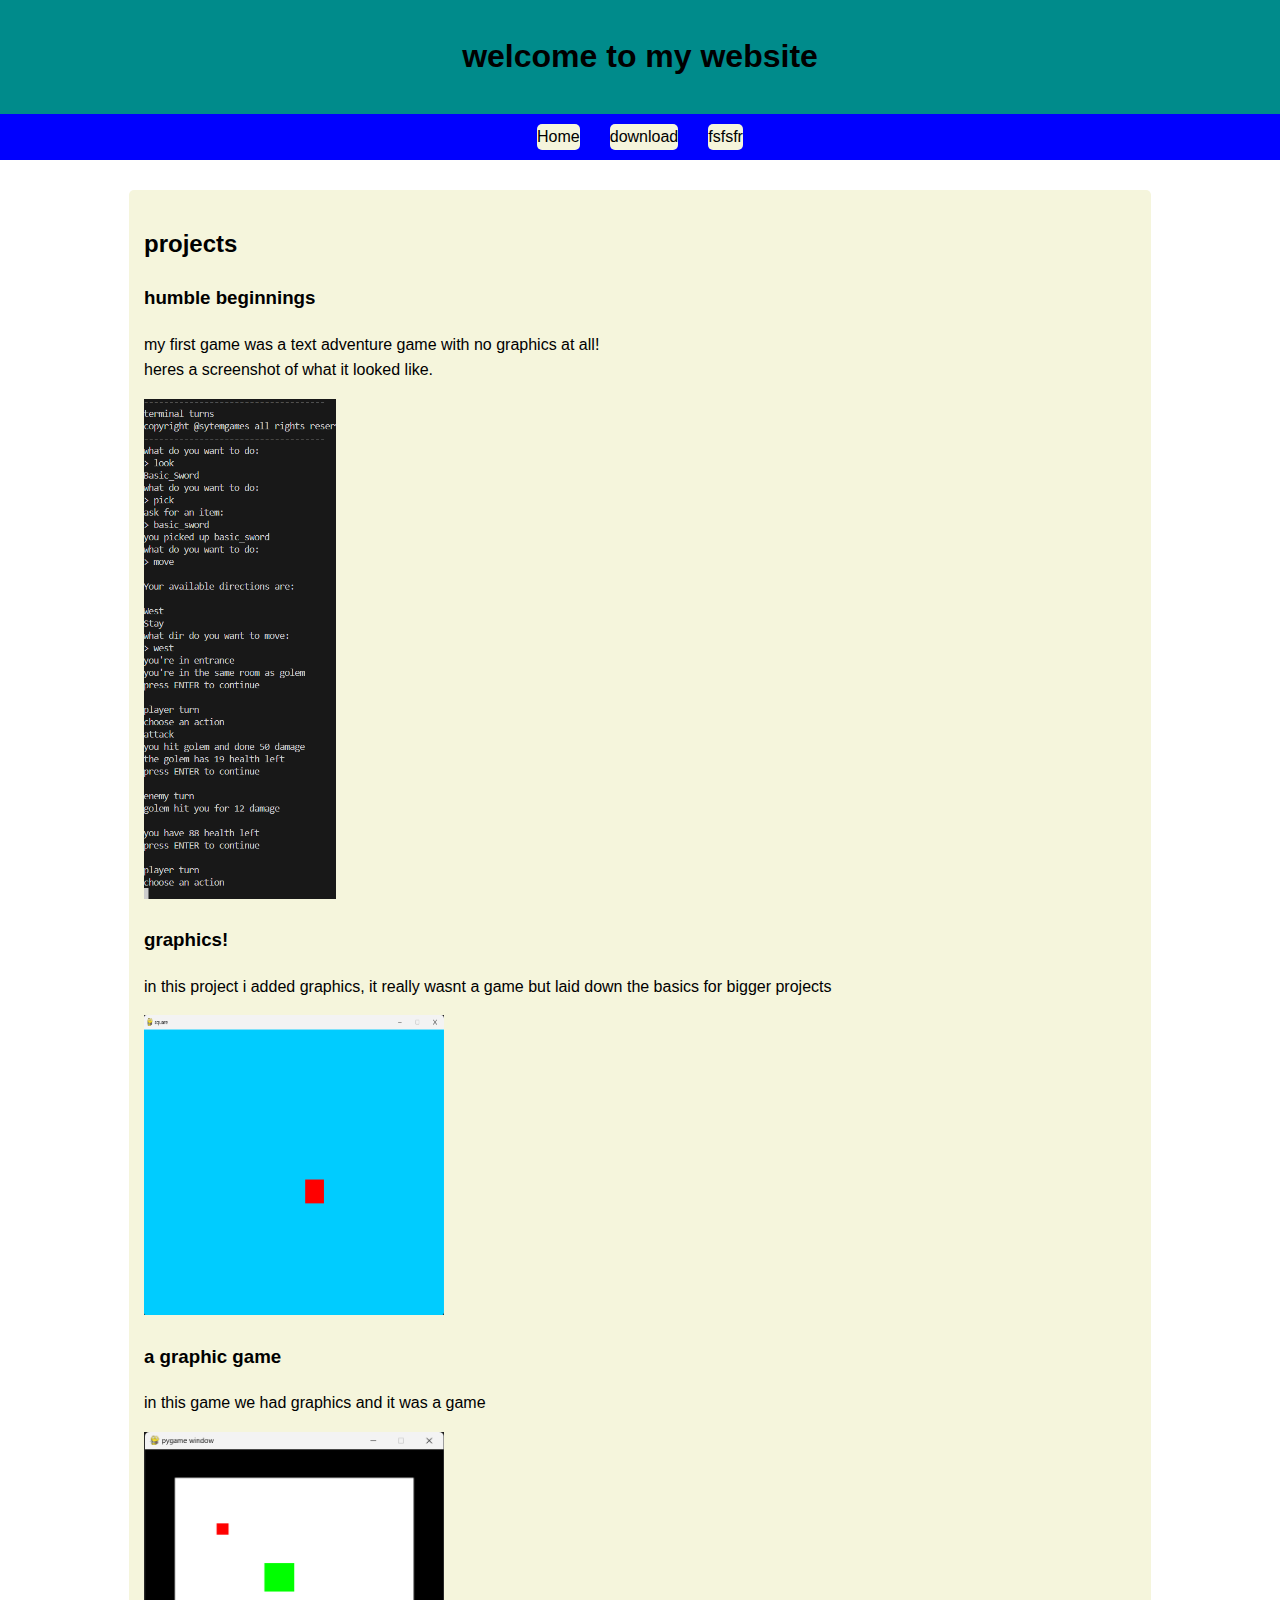
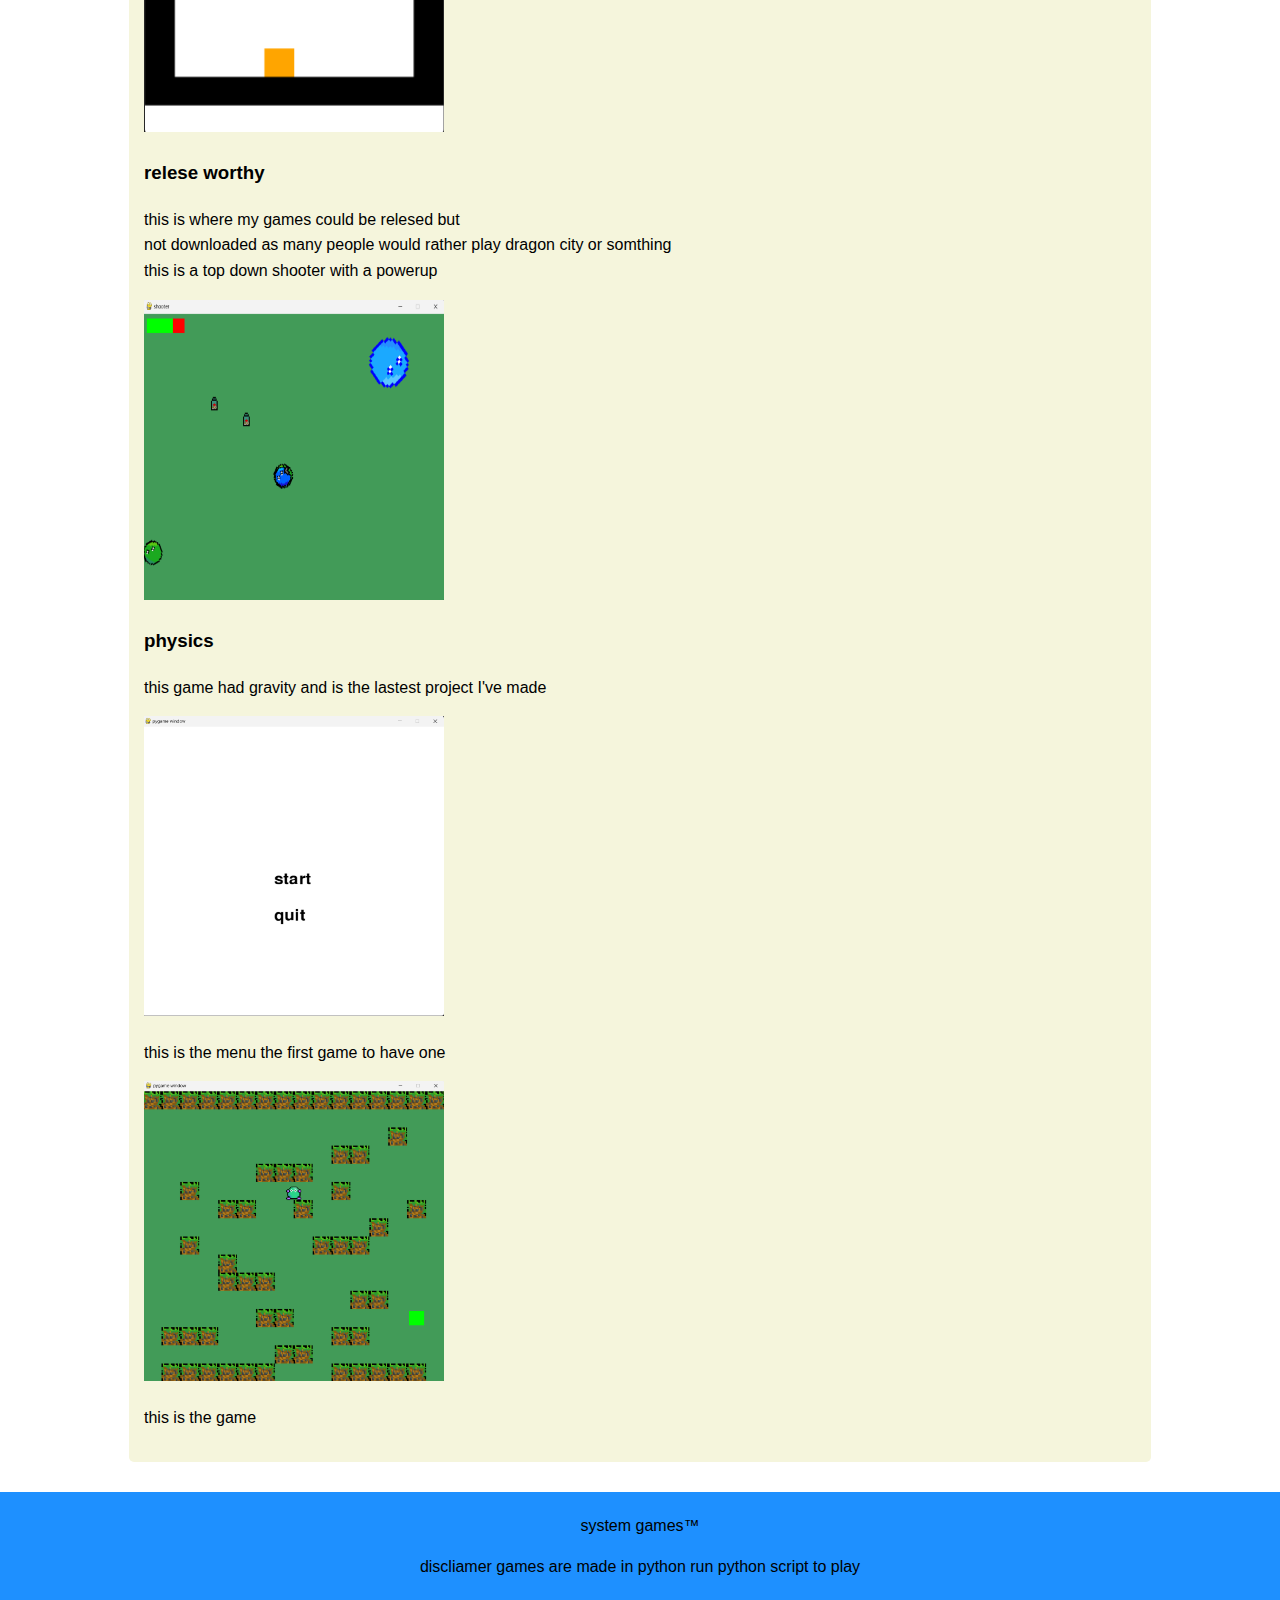
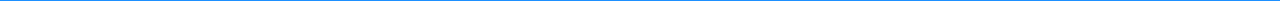
<file: index.html>
<!DOCTYPE html>
<html lang="en">
<head>
    <meta charset="UTF-8">
    <meta name="viewport" content="width=device-width, initial-scale=1.0">
    <link rel="stylesheet" href="stylesheet.css">
    <title>Home</title>
</head>
<body>
    <header><h1>welcome to my website</h1></header>
    <nav>
        <ul>
            <li><a href="index.html">Home</a></li>
            <li><a href="gallery.html">download</a></li>
            <li><a href="">fsfsfr</a></li>
        </ul>
    </nav>
    <main>
        <section>
            <h2>projects</h2>
                <h3>humble beginnings</h3>
                    <p>my first game was a text adventure game with no graphics at all!<br>heres a screenshot of what it looked like.</p>
                    <img src="game_screenshots/terminal_turns_frontpage.png" alt="game screenshot" height="500px"><br>
                    
                <h3>graphics!</h3>
                    <p>in this project i added graphics, it really wasnt a game but laid down the basics for bigger projects</p>
                    <img src="game_screenshots/graphic_screenshot.png" alt="game screenshot" height="300px" width="300px"><br>
                    
                <h3>a graphic game</h3>
                    <p>in this game we had graphics and it was a game</p>
                    <img src="game_screenshots/walls_and_collision.png" alt="game screenshot" height="300px" width="300px"><br>
                    
                <h3>relese worthy</h3>
                    <p>this is where my games could be relesed but<br> not downloaded as many people would rather play dragon city or somthing<br>
                    this is a top down shooter with a powerup</p>
                    <img src="game_screenshots/top_down_shooter.png" alt="game screenshot" height="300px" width="300px"><br>
                   
                <h3>physics</h3>
                        <p>this game had gravity and is the lastest project I've made</p>
                        <img src="game_screenshots/platformer_menu.png" alt="game menu" height="300px" width="300px">
                        <p>this is the menu the first game to have one</p>
                        <img src="game_screenshots/platformer_game.png" alt="game screenshot" height="300px" width="300px">
                        <p>this is the game</p>
                        
        </section>
    </main>
    <footer>
        <p>system games&trade;</p>
        <p>discliamer games are made in python run python script to play</p>
    </footer>
</body>
</html>
</file>
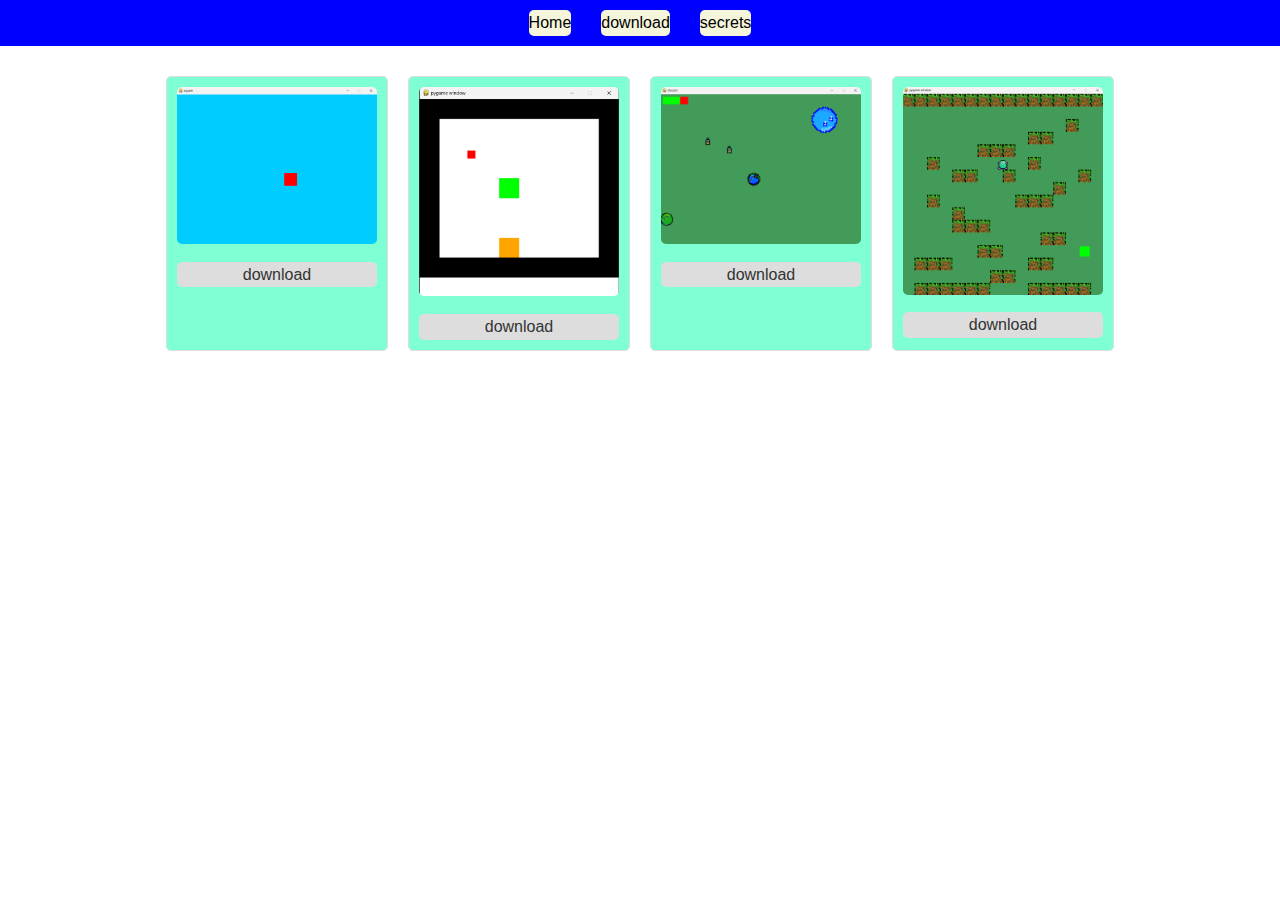
<file: gallery.html>
<!DOCTYPE html>
<html lang="en">
<head>
    <meta charset="UTF-8">
    <meta name="viewport" content="width=device-width, initial-scale=1.0">
    <link rel="stylesheet" href="gallery.css">
    <title>Document</title>
</head>
<body>
    <nav>
        <ul>
            <li><a href="index.html">Home</a></li>
            <li><a href="gallery.html">download</a></li>
            <li><a href="https://www.youtube.com/watch?v=dQw4w9WgXcQ">secrets</a></li>
        </ul>
    </nav>
    <main id="gallery">
        <div class="gallery_item">
            <img src="game_screenshots/graphic_screenshot.png" alt="game">
            <a href="game_storage/graphics/startpyg.py" download>download</a>
        </div>
        <div class="gallery_item">
            <img src="game_screenshots/walls_and_collision.png" alt="game">
            <a href="game_storage/walls_and_collision/" download>download</a>
        </div>
        <div class="gallery_item">
            <img src="game_screenshots/top_down_shooter.png" alt="game">
            <a href="game_storage/shooter/" download>download</a>
        </div>
        <div class="gallery_item">
            <img src="game_screenshots/platformer_game.png" alt="game">
            <a href="game_storage/platformer/" download>download</a>
        </div>
    </main>
</body>
</html>
</file>
<file: stylesheet.css>
body{
    font-family: Arial, Helvetica, sans-serif;
    margin: 0;
    padding: 0;
    line-height: 1.6;
}
header{
    background-color: darkcyan;
    padding: 10px;
    text-align: center;
}
main{
    padding: 20px;
    display: flex;
    flex-direction: column;
    align-items: center;
}
footer{
    background-color: dodgerblue;
    text-align: center;
    padding: 5px;
}
section{
    background-color: beige;
    margin: 10px;
    padding: 15px;
    width: 80%;
    border-radius: 5px;
}
nav ul{
    display: flex;
    justify-content: center;
    background-color: blue;
    list-style: none;
    padding: 10px;
    margin: 0px;
}
nav ul li{
    margin : 0 15px
}
nav ul li a{
    color: black;
    text-decoration: none;
    display: block;
    background-color: beige;
    border-radius: 5px;
}

@media (max-width: 768px){
    nav ul{
        flex-direction: column;
        align-items: center;
    }
}
</file>
<file: gallery.css>
body{
    font-family: Arial, Helvetica, sans-serif;
    margin: 0;
    padding: 0;
    line-height: 1.6;
}

main{
    display: flex;
    flex-wrap: wrap;
    justify-content: center;
    padding: 20px;
}

.gallery_item{
    margin: 10px;
    padding: 10px;
    background-color: aquamarine;
    border: 1px solid #ddd;
    border-radius: 5px;
    width: 200px;
    text-align: center;
}
.gallery_item img{
    width: 100%;
    border-radius: 5px;
}
.gallery_item a{
    display: block;
    border-radius: 5px;
    background-color: #ddd;
    width: 100%;
    margin-top: 10px;
    text-decoration: none;
    color: #333;
}
.gallery_item a:hover{
    color: gray;
    font-weight: bold;
}
.gallery_item img:hover{
    transform: scale(1.05);
    transition: transform 0.3s ease;
}
nav ul{
    display: flex;
    justify-content: center;
    background-color: blue;
    list-style: none;
    padding: 10px;
    margin: 0px;
}
nav ul li{
    margin : 0 15px
}
nav ul li a{
    color: black;
    text-decoration: none;
    display: block;
    background-color: beige;
    border-radius: 5px;
}

@media (max-width: 768px){
    nav ul{
        flex-direction: column;
        align-items: center;
    }
    .gallery_item{
        width: 90%;
    }
}
</file>
